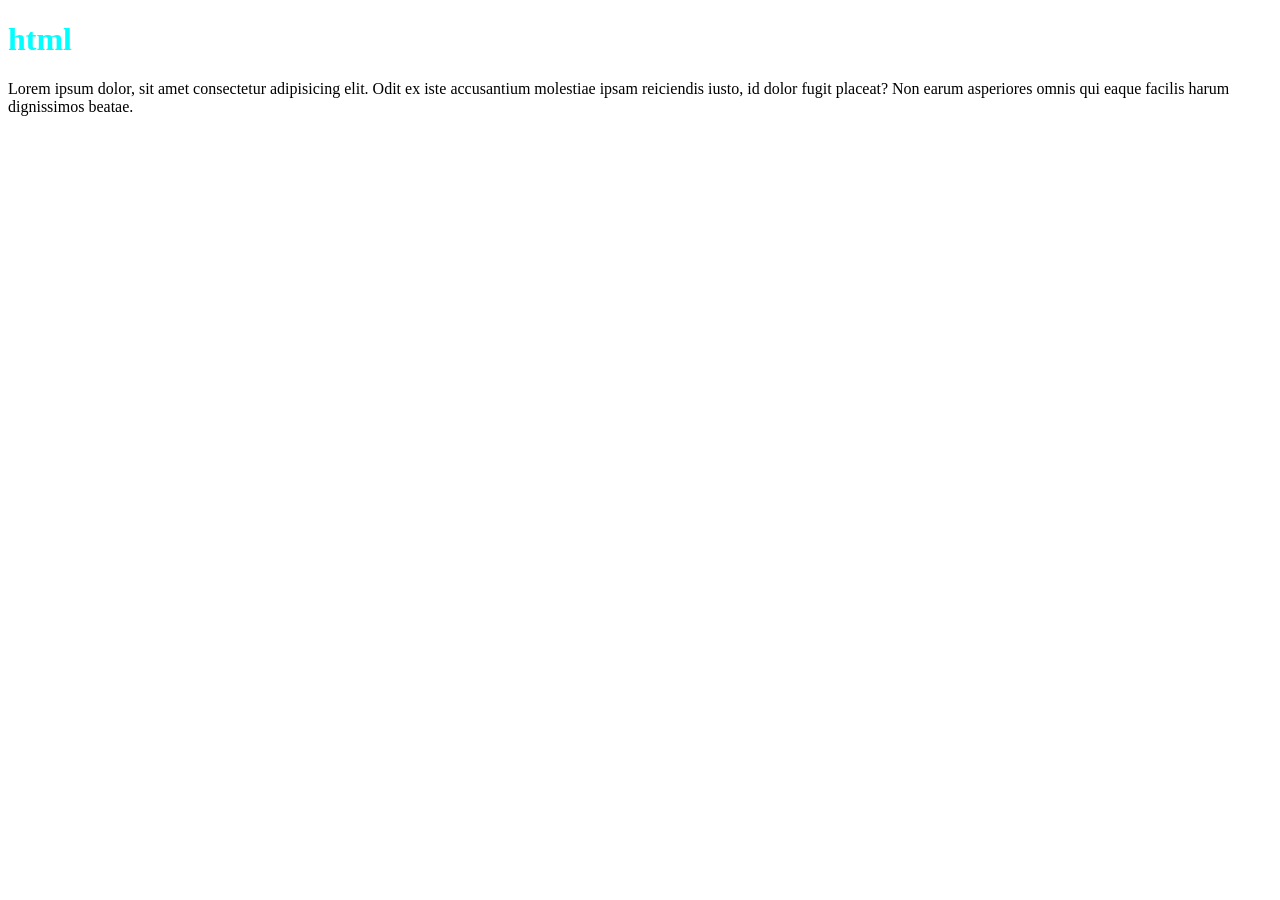
<file: day 1/index.html>
<!DOCTYPE html>
<html lang="en">
<head>
    <meta charset="UTF-8">
    <meta name="viewport" content="width=p, initial-scale=1.0">
    <title>Document</title>
    <link rel="stylesheet" href="style.css">
</head>

<body>
    <h1>html</h1>
    <p>Lorem ipsum dolor, sit amet consectetur adipisicing elit. Odit ex iste accusantium molestiae ipsam reiciendis iusto, id dolor fugit placeat? Non earum asperiores omnis qui eaque facilis harum dignissimos beatae.</p>
</body>
</html>
</file>
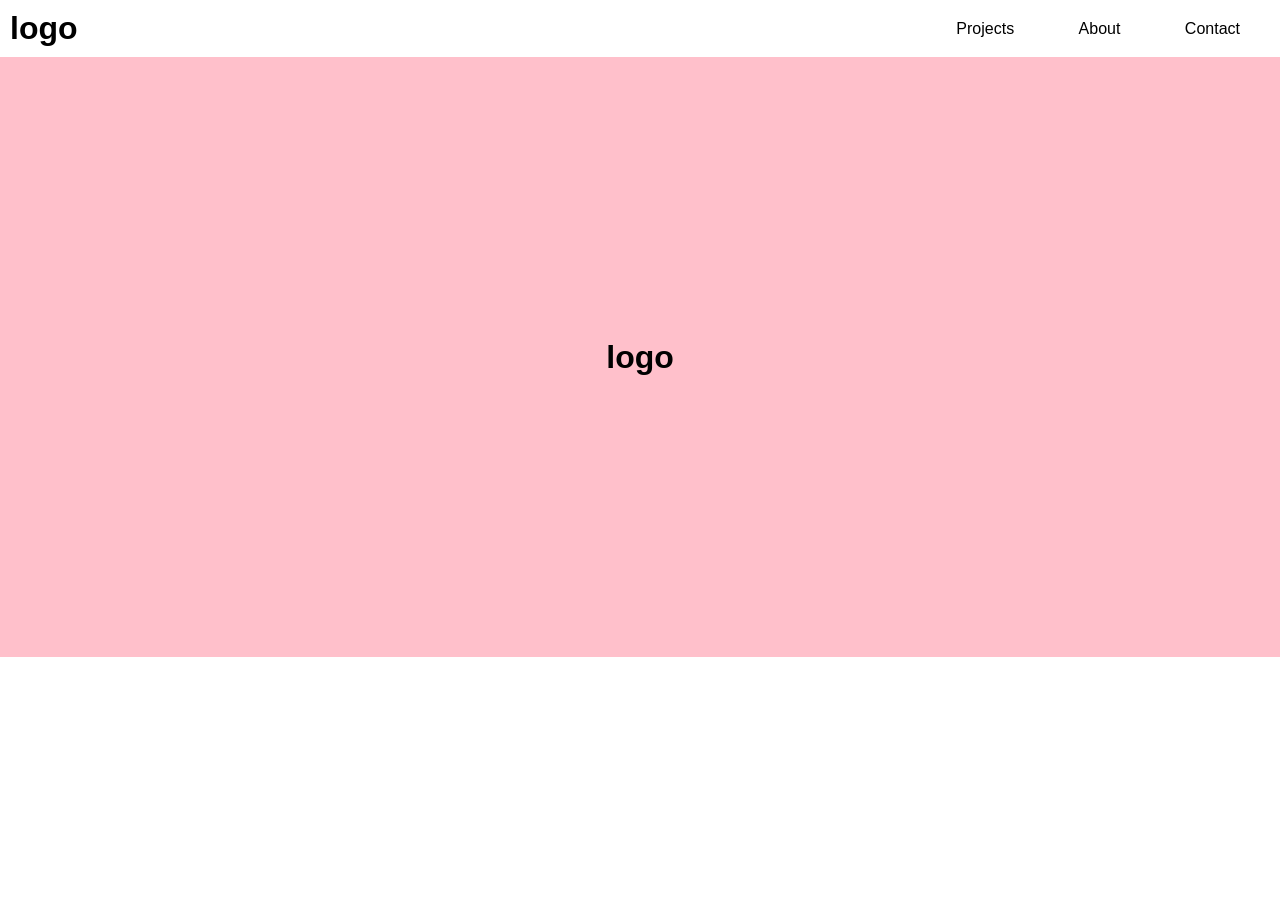
<file: day 4/index4.html>
<!DOCTYPE html>
<html lang="en">
<head>
    <meta charset="UTF-8">
    <meta name="viewport" content="width=device-width, initial-scale=1.0">
    <title>Document</title>
    <link rel="stylesheet" href="style4.css">
</head>
<body>
    
    <div class="navbar">
        <h1>logo</h1>
        <div>
            <a href="">Projects</a>
            <a href="">About</a>
            <a href="">Contact</a>
        </div>
    </div>

    <div class="hero">
        <h1>logo</h1>
    </div>

</body>
</html>
</file>
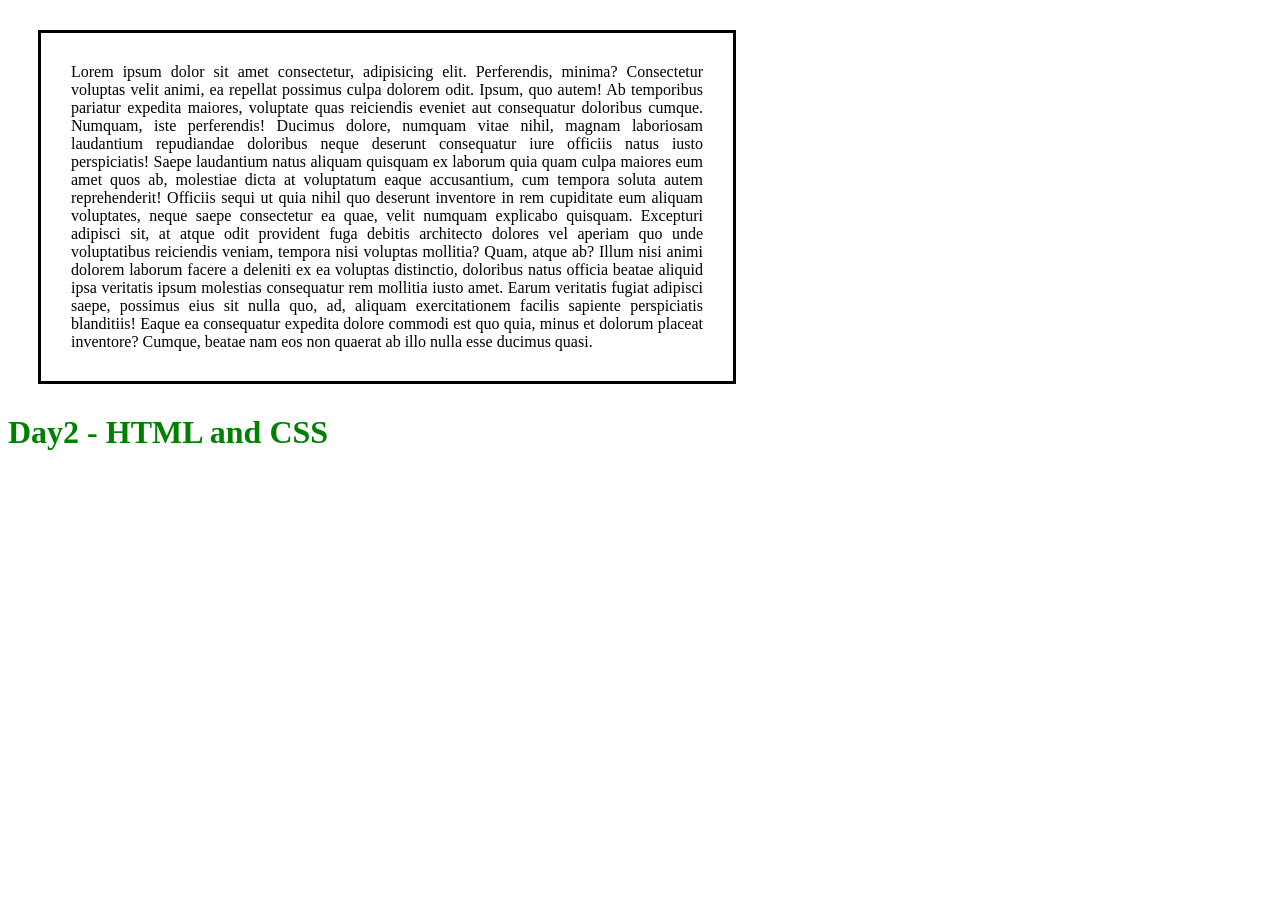
<file: day2/index2.html>
<!DOCTYPE html>
<html lang="en">
<head>
    <meta charset="UTF-8">
    <meta name="viewport" content="width=device-width, initial-scale=1.0">
    <title>Document</title>
    <link rel="stylesheet" href="style2.css">

</head>
<body>


    <p class="para">Lorem ipsum dolor sit amet consectetur, adipisicing elit. Perferendis, minima? Consectetur voluptas velit animi, ea repellat possimus culpa dolorem odit. Ipsum, quo autem! Ab temporibus pariatur expedita maiores, voluptate quas reiciendis eveniet aut consequatur doloribus cumque. Numquam, iste perferendis! Ducimus dolore, numquam vitae nihil, magnam laboriosam laudantium repudiandae doloribus neque deserunt consequatur iure officiis natus iusto perspiciatis! Saepe laudantium natus aliquam quisquam ex laborum quia quam culpa maiores eum amet quos ab, molestiae dicta at voluptatum eaque accusantium, cum tempora soluta autem reprehenderit! Officiis sequi ut quia nihil quo deserunt inventore in rem cupiditate eum aliquam voluptates, neque saepe consectetur ea quae, velit numquam explicabo quisquam. Excepturi adipisci sit, at atque odit provident fuga debitis architecto dolores vel aperiam quo unde voluptatibus reiciendis veniam, tempora nisi voluptas mollitia? Quam, atque ab? Illum nisi animi dolorem laborum facere a deleniti ex ea voluptas distinctio, doloribus natus officia beatae aliquid ipsa veritatis ipsum molestias consequatur rem mollitia iusto amet. Earum veritatis fugiat adipisci saepe, possimus eius sit nulla quo, ad, aliquam exercitationem facilis sapiente perspiciatis blanditiis! Eaque ea consequatur expedita dolore commodi est quo quia, minus et dolorum placeat inventore? Cumque, beatae nam eos non quaerat ab illo nulla esse ducimus quasi.</p>

    <h1>Day2 - HTML and CSS</h1>
    
</body>
</html>
</file>
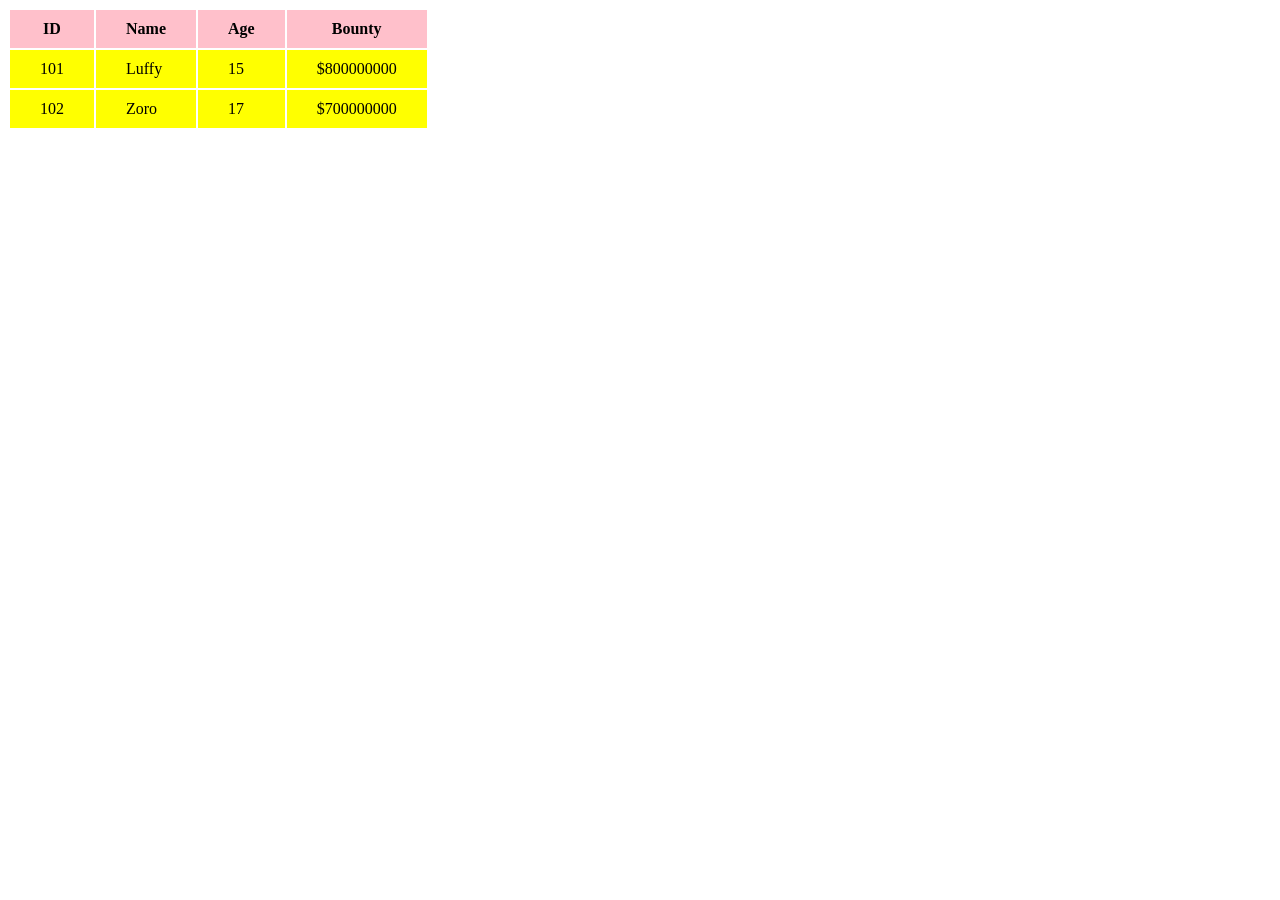
<file: day2/tables.html>
<!DOCTYPE html>
<html lang="en">
<head>
    <meta charset="UTF-8">
    <meta name="viewport" content="width=device-width, initial-scale=1.0">
    <title>Document</title>
    <link rel="stylesheet" href="tables.css">
</head>
<body>
   <table>
        <tr>
            <th>ID</th>
            <th>Name</th>
            <th>Age</th>
            <th>Bounty</th>
        </tr>
        <tr>
            <td>101</td>
            <td>Luffy</td>
            <td>15</td>
            <td>$800000000</td>
        </tr>
        <tr>
            <td>102</td>
            <td>Zoro</td>
            <td>17</td>
            <td>$700000000</td>
        </tr>
    </table>
</body>
</html>
</file>
<file: day 1/style.css>
h1{
    color: aqua;
}
</file>
<file: day 4/style4.css>
* {
    margin: 0;
    padding: 0;
    box-sizing: border-box;

    font-family: sans-serif;
}

.navbar {
    display: flex;
    align-items: center;
    justify-content: space-between;

    padding: 10px;
}

.navbar a {
    color: black;
    text-decoration: none;

    padding: 10px 30px;
}


.hero {
    height: 600px;

    display: flex;
    align-items: center;
    justify-content: center;

    background-color: pink;
    background-image: url('https://www.w3schools.com/w3images/architect.jpg');
    background-size: cover;
}
</file>
<file: day2/style2.css>
h1 {
    color: green;
}

.para {
    /* border-style: solid;
    border-color: red;
    border-width: 10px; */

    border: 3px solid black;

    /* border-left: 30px solid blue;
    border-right: 10px dashed red; */

    padding: 30px;

    margin: 30px;

    width: 50%;

    text-align: left;
    text-align: center;
    text-align: right;
    text-align: justify;
}
</file>
<file: day2/tables.css>
table,
table th,
table td {
    border: 2px solid white;
    border-collapse: collapse;

    padding: 10px 30px;
}

table th {
    background-color: pink;
}

table td {
    background-color: yellow;
}
</file>
